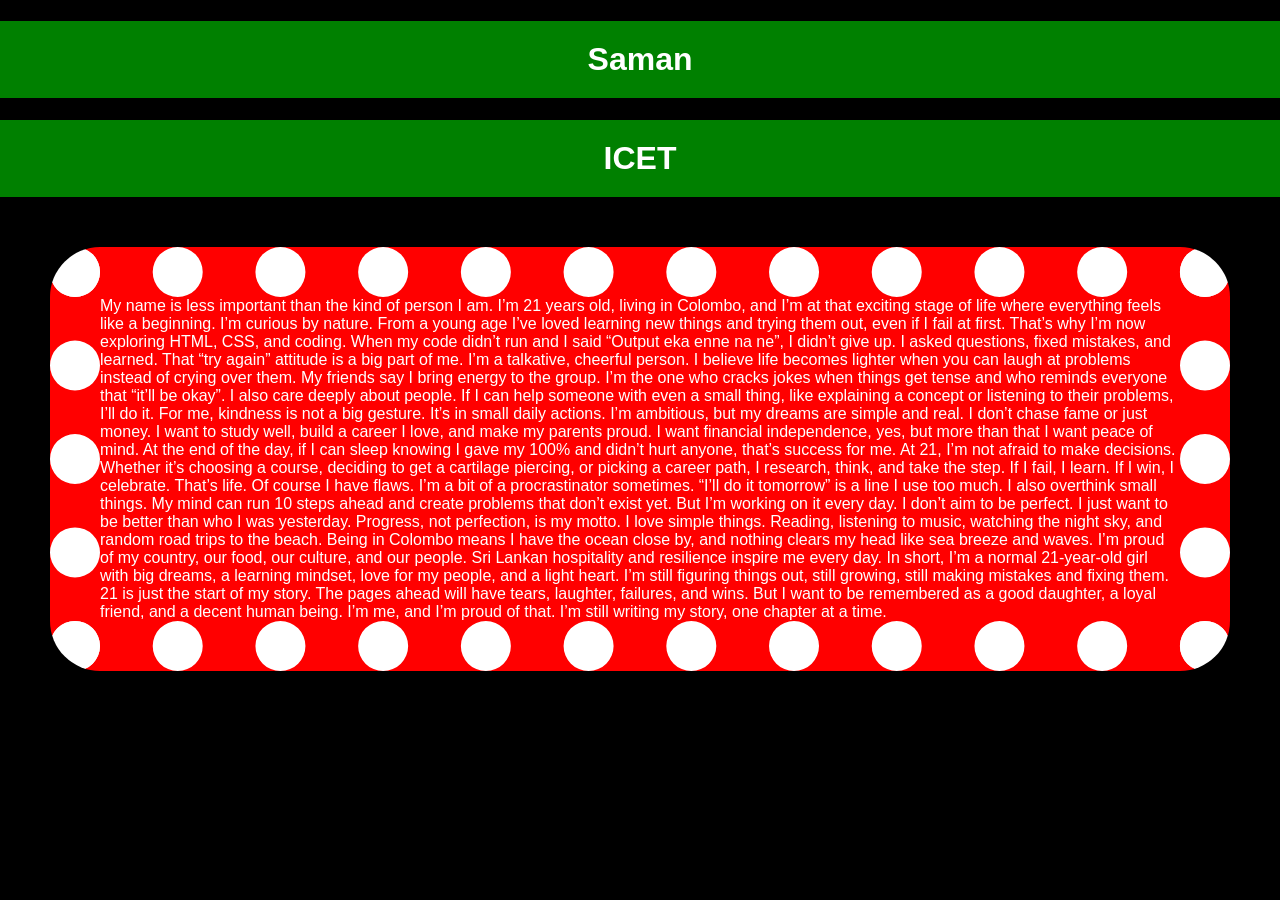
<file: About.html>
<!DOCTYPE html>
<html lang="si">
<head>
    <meta charset="UTF-8">
    <meta name="viewport" content="width=device-width, initial-scale=1.0">
    <title>About</title>
    <link rel="stylesheet" href="CSS/Style.css">
    <style>
        h1 { 
            background-color: green; 
            color: white; 
            text-align: center; 
        }
    </style>
</head>
<body>
    <h1>Saman</h1>
    <h1>ICET</h1>
    <p>
        My name is less important than the kind of person I am. I’m 21 years old, living in Colombo, and I’m at that exciting stage of life where everything feels like a beginning. I’m curious by nature. From a young age I’ve loved learning new things and trying them out, even if I fail at first. That’s why I’m now exploring HTML, CSS, and coding. When my code didn’t run and I said “Output eka enne na ne”, I didn’t give up. I asked questions, fixed mistakes, and learned. That “try again” attitude is a big part of me.

I’m a talkative, cheerful person. I believe life becomes lighter when you can laugh at problems instead of crying over them. My friends say I bring energy to the group. I’m the one who cracks jokes when things get tense and who reminds everyone that “it’ll be okay”. I also care deeply about people. If I can help someone with even a small thing, like explaining a concept or listening to their problems, I’ll do it. For me, kindness is not a big gesture. It’s in small daily actions.

I’m ambitious, but my dreams are simple and real. I don’t chase fame or just money. I want to study well, build a career I love, and make my parents proud. I want financial independence, yes, but more than that I want peace of mind. At the end of the day, if I can sleep knowing I gave my 100% and didn’t hurt anyone, that’s success for me. At 21, I’m not afraid to make decisions. Whether it’s choosing a course, deciding to get a cartilage piercing, or picking a career path, I research, think, and take the step. If I fail, I learn. If I win, I celebrate. That’s life.

Of course I have flaws. I’m a bit of a procrastinator sometimes. “I’ll do it tomorrow” is a line I use too much. I also overthink small things. My mind can run 10 steps ahead and create problems that don’t exist yet. But I’m working on it every day. I don’t aim to be perfect. I just want to be better than who I was yesterday. Progress, not perfection, is my motto.

I love simple things. Reading, listening to music, watching the night sky, and random road trips to the beach. Being in Colombo means I have the ocean close by, and nothing clears my head like sea breeze and waves. I’m proud of my country, our food, our culture, and our people. Sri Lankan hospitality and resilience inspire me every day.

In short, I’m a normal 21-year-old girl with big dreams, a learning mindset, love for my people, and a light heart. I’m still figuring things out, still growing, still making mistakes and fixing them. 21 is just the start of my story. The pages ahead will have tears, laughter, failures, and wins. But I want to be remembered as a good daughter, a loyal friend, and a decent human being. I’m me, and I’m proud of that. I’m still writing my story, one chapter at a time.
    </p>
    
</body>
    

    








</html>
</file>
<file: CSS/Style.css>
h1 {
    background-color: green;
    color: white;
    text-align: center;
    padding: 20px;
}

p {
    background-color: red;
    color: white;
    padding-left: 50;
    padding-right: 50;
    padding-top: 50;
    padding-bottom: 50;
    padding: 50;
        border: 50px;scrollbar-color: black;
        border-radius: 50px;
        border-style: dotted ;

        margin: 50px;
}

body {
    background-color: black;
    margin: 0;
    font-family: Arial;
}


.bg-red-h1 {
    background-color: red;
    color: white;
    text-align: center;
    padding: 50px;
}

.bg-blue-h1 {
    background-color: blue;
    color: white;
    text-align: center;
    padding: 20px;
    font-family: 'Gill Sans', 'Gill Sans MT', Calibri, 'Trebuchet MS', sans-serif;
}   
.bg-blue-h1 {
    background-color: blue;
    color: white;
    font-size: xx-large;
    text-align: left;
    letter-spacing: 0cqmin;
    text-underline-offset: var(black);
}

#pg-background {
    background-color: blueviolet;
</file>
